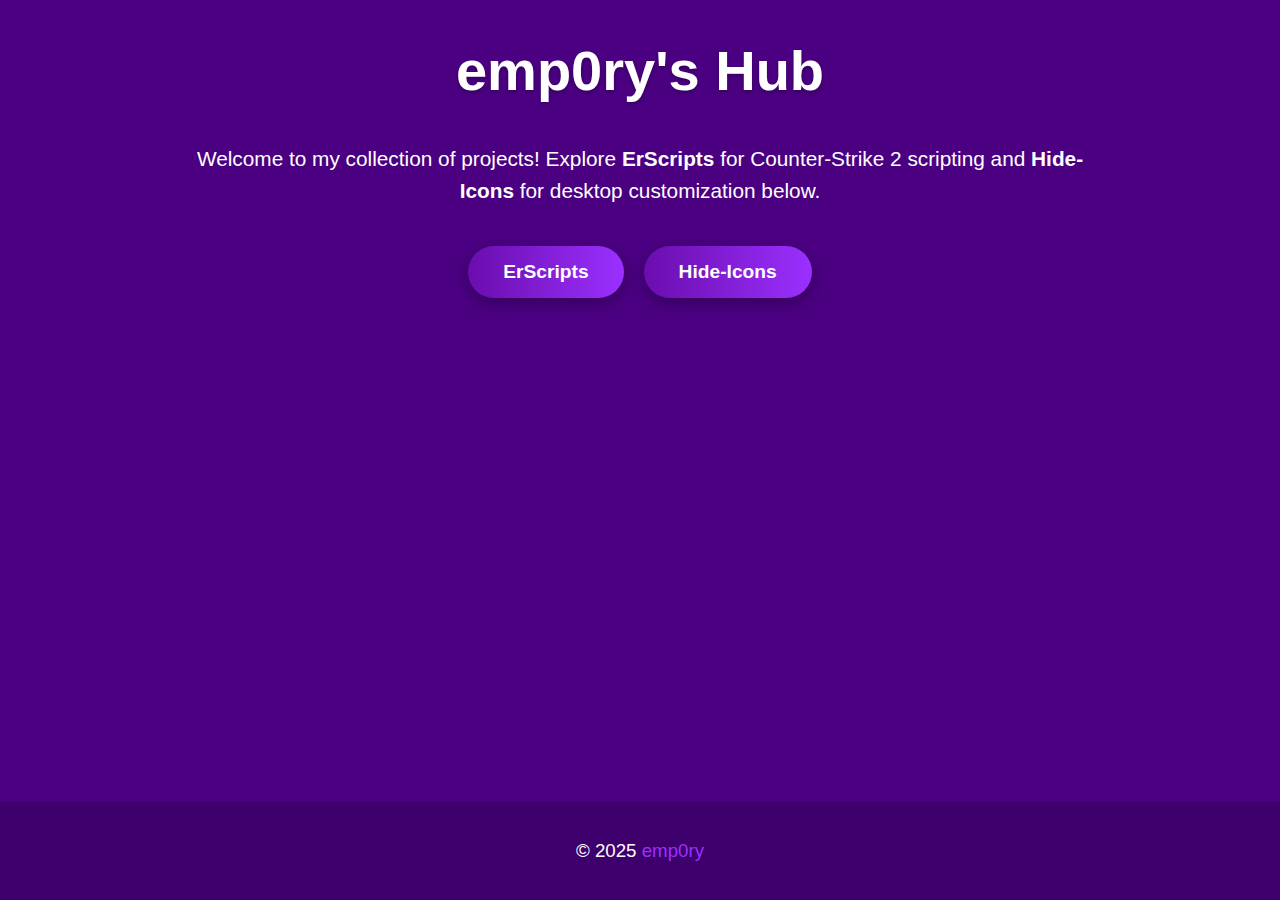
<file: index.html>
<!DOCTYPE html>
<html lang="en">
<head>
    <meta charset="UTF-8">
    <!-- Google tag (gtag.js) -->
    <script async src="https://www.googletagmanager.com/gtag/js?id=G-QY5L70VTTG"></script>
    <script>
    window.dataLayer = window.dataLayer || [];
    function gtag(){dataLayer.push(arguments);}
    gtag('js', new Date());
    gtag('config', 'G-QY5L70VTTG');
    </script>

    <meta name="language" content="en">
    <meta name="viewport" content="width=device-width, initial-scale=1.0">
    <meta name="description" content="emp0ry's Hub - Explore my projects including ErScripts for CS2 scripting and Hide-Icons for desktop customization.">
    <meta name="keywords" content="emp0ry, ErScripts, Hide-Icons, GitHub projects, CS2 scripts, desktop tools">
    <meta name="author" content="emp0ry">
    <meta name="robots" content="index, follow">

    <!-- Security -->
    <meta name="referrer" content="strict-origin-when-cross-origin">
    <meta http-equiv="Content-Security-Policy" content="
        default-src 'self';
        script-src 'self' 'unsafe-inline' https://www.googletagmanager.com https://www.google-analytics.com;
        style-src 'self' 'unsafe-inline' https://fonts.googleapis.com;
        font-src 'self' https://fonts.gstatic.com;
        img-src 'self' https://github.githubassets.com;
        connect-src 'self' https://www.google-analytics.com;
        upgrade-insecure-requests;
    ">

    <!-- Performance -->
    <meta name="theme-color" content="#4b0082">

    <!-- Apple -->
    <meta name="mobile-web-app-capable" content="yes">
    <meta name="apple-mobile-web-app-status-bar-style" content="black-translucent">

    <!-- Open Graph / Facebook -->
    <meta property="og:type" content="website">
    <meta property="og:url" content="https://emp0ry.github.io/">
    <meta property="og:title" content="emp0ry's Hub">
    <meta property="og:description" content="Explore my projects including ErScripts for CS2 scripting and Hide-Icons for desktop customization.">
    <meta property="og:site_name" content="emp0ry's Hub">
    <meta property="og:locale" content="en_US">
    <!-- <meta property="og:image" content="assets/preview.png"> -->

    <!-- Twitter -->
    <meta name="twitter:card" content="summary_large_image">
    <meta name="twitter:url" content="https://emp0ry.github.io/">
    <meta name="twitter:title" content="emp0ry's Hub">
    <meta name="twitter:description" content="Explore my projects including ErScripts for CS2 scripting and Hide-Icons for desktop customization.">
    <!-- <meta name="twitter:image" content="assets/preview.png"> -->

    <!-- Canonical URL -->
    <link rel="canonical" href="https://emp0ry.github.io/">

    <!-- Favicon -->
    <link rel="icon" type="image/png" href="https://github.githubassets.com/favicons/favicon-dark.png">
    <link rel="shortcut icon" type="image/png" href="https://github.githubassets.com/favicons/favicon-dark.png">

    <!-- Google Fonts: Poppins -->
    <link rel="preconnect" href="https://fonts.googleapis.com">
    <link rel="preconnect" href="https://fonts.gstatic.com" crossorigin>
    <link href="https://fonts.googleapis.com/css2?family=Poppins:wght@400;600&display=swap" rel="stylesheet">

    <!-- External CSS -->
    <link rel="stylesheet" type="text/css" href="css/styles.css">

    <title>emp0ry's Hub - Projects by emp0ry</title>

    <!-- Structured Data (Schema.org) -->
    <script type="application/ld+json">
    {
      "@context": "https://schema.org",
      "@type": "WebSite",
      "name": "emp0ry's Hub",
      "url": "https://emp0ry.github.io/",
      "description": "Explore my projects including ErScripts for CS2 scripting and Hide-Icons for desktop customization.",
      "author": {
        "@type": "Person",
        "name": "emp0ry",
        "url": "https://github.com/emp0ry/"
        },
        "inLanguage": "en-US"
    }
    </script>
</head>
<body>
    <header>
        <div class="container">
            <h1>emp0ry's Hub</h1>
        </div>
    </header>

    <main class="container">
        <section class="about">
            <p>Welcome to my collection of projects! Explore <strong>ErScripts</strong> for Counter-Strike 2 scripting and <strong>Hide-Icons</strong> for desktop customization below.</p>
            <div class="project-buttons">
                <a href="/cs2-ErScripts/" class="btn" aria-label="Visit ErScripts">ErScripts</a>
                <a href="/Hide-Icons/" class="btn" aria-label="Visit Hide-Icons">Hide-Icons</a>
            </div>
        </section>
    </main>

    <footer>
        <p>© 2025 <a href="https://github.com/emp0ry/" aria-label="Visit emp0ry's GitHub profile">emp0ry</a></p>
    </footer>
</body>
</html>
</file>
<file: css/styles.css>
html, body {
    height: 100%;
    margin: 0;
    padding: 0;
}

body {
    font-family: 'Poppins', sans-serif;
    background: linear-gradient(135deg, #2f0057 0%, #4b0082 50%, #8a2be2 100%);
    background: #4b0082; /* Fallback */
    color: #ffffff;
    min-height: 100vh;
    overflow-x: hidden;
    display: flex;
    flex-direction: column;
}

.container {
    max-width: 900px;
    width: 90%;
    margin: 0 auto;
    /* padding: 40px 20px; */
    flex: 1;
    text-align: center; /* Center-align content */
}

h1 {
    font-size: 3.5em;
    font-weight: 600;
    margin-bottom: 20px;
    color: #ffffff;
    text-shadow: 0 2px 4px rgba(0, 0, 0, 0.3);
}

p {
    font-size: 1.3em;
    font-weight: 400;
    line-height: 1.5;
    margin-bottom: 40px;
}

.project-buttons {
    display: flex;
    justify-content: center;
    gap: 20px; /* Space between buttons */
    flex-wrap: wrap; /* Wrap buttons on small screens */
}

.btn {
    display: inline-block;
    padding: 15px 35px;
    font-size: 1.2em;
    font-weight: 600;
    color: #ffffff;
    background: linear-gradient(90deg, #6a0dad, #9b30ff);
    text-decoration: none;
    border-radius: 50px;
    transition: transform 0.3s ease, box-shadow 0.3s ease;
    box-shadow: 0 5px 15px rgba(0, 0, 0, 0.3);
    -webkit-tap-highlight-color: rgba(0, 0, 0, 0); /* iPhone touch fix */
}

.btn:hover {
    transform: translateY(-3px);
    box-shadow: 0 8px 20px rgba(0, 0, 0, 0.4);
}

.btn:active {
    transform: scale(0.95); /* Touch feedback */
    box-shadow: 0 3px 10px rgba(0, 0, 0, 0.2);
}

footer {
    text-align: center;
    padding: 15px;
    font-size: 0.9em;
    background: rgba(47, 0, 87, 0.5);
    width: 100%;
    box-sizing: border-box;
    color: #fff;
    margin-top: auto;
    position: relative;
}

footer a {
    color: #9b30ff;
    text-decoration: none;
}

footer a:hover {
    text-decoration: underline;
}

footer p {
    margin: 20px;
}

/* Fallback for browsers that don’t support backdrop-filter (e.g., some Safari versions) */
@supports not (backdrop-filter: blur(12px)) {
    .about, .feature-card {
        background: rgba(25, 0, 46, 0.8); /* Solid fallback */
    }
}

/* Mobile responsiveness */
@media (max-width: 600px) {
    h1 {
        font-size: 2.5em;
    }
    p {
        font-size: 1em;
    }
    .btn {
        padding: 12px 25px;
        font-size: 1em;
    }
    .container {
        padding: 20px 10px;
    }
    .project-buttons {
        flex-direction: column; /* Stack buttons vertically */
        gap: 15px;
    }
}

/* Extra tweak for narrow iPhone screens (e.g., 375px or less) */
@media (max-width: 400px) {
    h1 {
        font-size: 2.2em;
    }
    h2 {
        font-size: 1.3em;
    }
    p {
        font-size: 0.9em;
    }
    .btn {
        padding: 10px 20px;
    }
    .container {
        padding: 15px 5px;
    }
}
</file>
